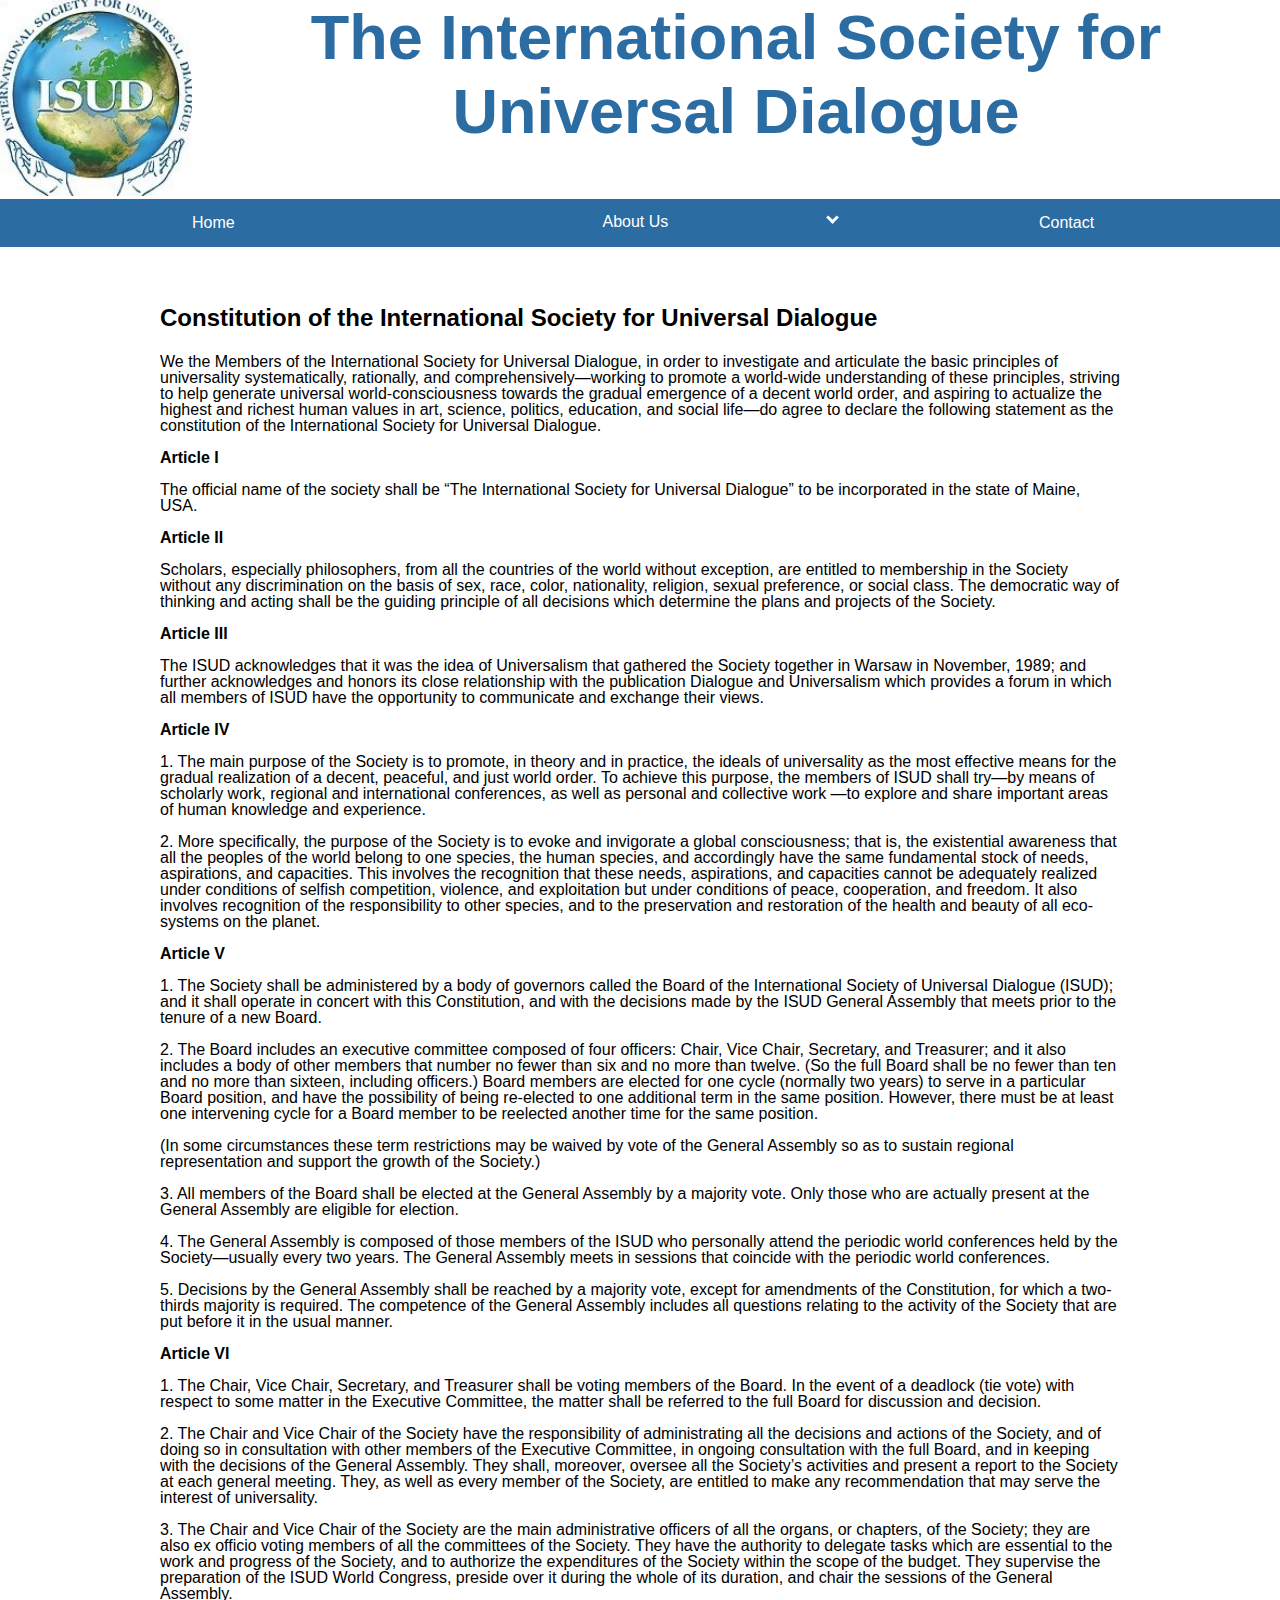
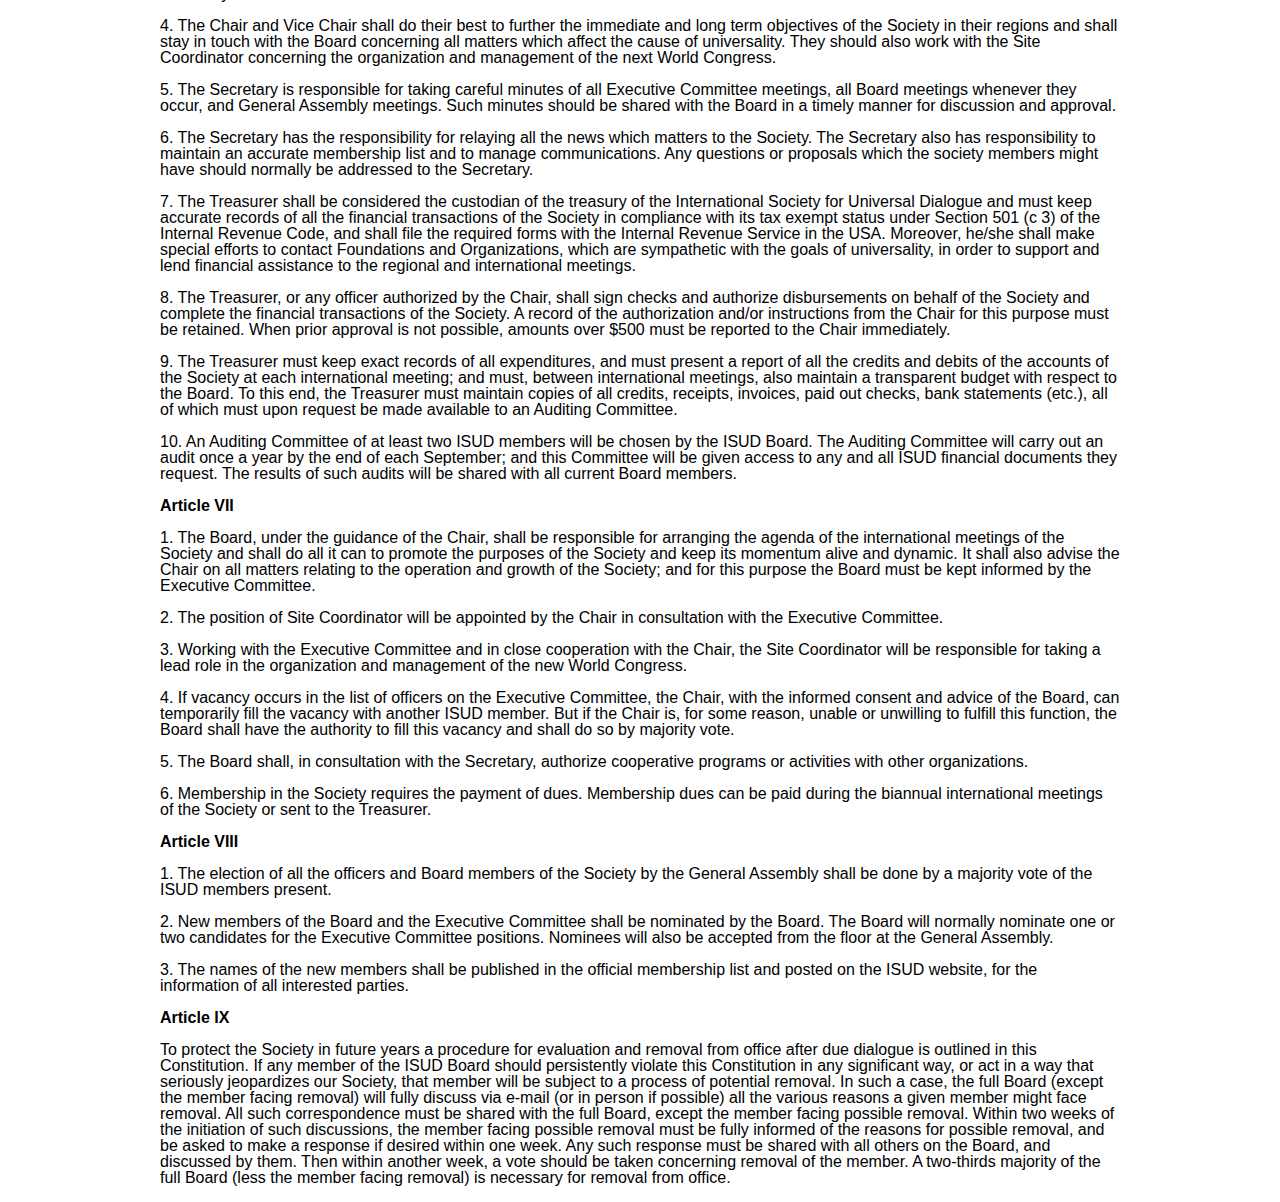
<file: constitution.html>
<!DOCTYPE html>
<html lang="en">
<head>
  <meta charset="UTF-8">
  <title>Constitution | isud</title>
  <link rel="stylesheet" media="screen" href="css/reset.css" />
  <link rel="stylesheet" media="screen" href="css/normalize-form.css" />
  <link rel="stylesheet" media="screen" href="css/screen.css" />
</head>
<body>
  <header>
    <div id="mobile">
      <div class="heading">
        <img src="images/logo.jpg" alt="worldialogue logo">
        <h1>The International Society for Universal Dialogue</h1>
      </div>
      <div id="nav-heading">
        <p>Constitution</p>
        <div id="dropdown">
          <div id="drop-nav"> 
            <button id="dropbtn"><i class="arrow down"></i></button>
          </div>
          <div id="dropdown-content">
            <a href="index.html">Home</a>
            <div id="sub-nav-heading">
              <a id="sub-nav" href="aboutUs.html">About Us</a>
              <div id="sub-dropdown">
                <div id="sub-drop-nav"> 
                  <button id="sub-dropbtn"><i class="arrow down"></i></button>
                </div>
                <div id="sub-dropdown-content">
                  <a href="history.html">History</a>
                  <a href="constitution.html">Constitution</a>
                  <a href="journal.html">D & U Journal</a>
                </div>
              </div>
            </div>
            <a href="contact.html">Contact</a>
          </div>
        </div>
      </div>
    </div>
    
    <div id="desktop">
      <div class="heading">
        <img src="images/logo.jpg" alt="worldialogue logo">
        <h1>The International Society for Universal Dialogue</h1>
      </div>
      <div id="navbar">
        <a href="index.html">Home</a>
        <div id="subnav">
          <button id="subnavbtn">About Us <i class="arrow down"></i></button>
          <div id="subnav-content">
            <a href="aboutUs.html">About Us</a>
            <a href="history.html">History</a>
            <a href="constitution.html">Constitution</a>
            <a href="journal.html">U & J Journal</a>
          </div>
        </div> 
        <a href="contact.html">Contact</a>
      </div>
    </div>
  </header>
  <div id="constitution-content">
    <h1>Constitution of the International Society for Universal Dialogue</h1>
    <p>We the Members of the International Society for Universal Dialogue, in order to investigate and articulate the basic principles of universality systematically, rationally, and comprehensively—working to promote a world-wide understanding of these principles, striving to help generate universal world-consciousness towards the gradual emergence of a decent world order, and aspiring to actualize the highest and richest human values in art, science, politics, education, and social life—do agree to declare the following statement as the constitution of the International Society for Universal Dialogue.</p>
    <p class="articleSub">Article I</p>
    <p>The official name of the society shall be “The International Society for Universal Dialogue” to be incorporated in the state of Maine, USA.</p>
    <p class="articleSub">Article II</p>
    <p>Scholars, especially philosophers, from all the countries of the world without exception, are entitled to membership in the Society without any discrimination on the basis of sex, race, color, nationality, religion, sexual preference, or social class. The democratic way of thinking and acting shall be the guiding principle of all decisions which determine the plans and projects of the Society.</p>
    <p class="articleSub">Article III</p>
    <p>The ISUD acknowledges that it was the idea of Universalism that gathered the Society together in Warsaw in November, 1989; and further acknowledges and honors its close relationship with the publication Dialogue and Universalism which provides a forum in which all members of ISUD have the opportunity to communicate and exchange their views.</p>
    <p class="articleSub">Article IV</p>
    <p>1. The main purpose of the Society is to promote, in theory and in practice, the ideals of universality as the most effective means for the gradual realization of a decent, peaceful, and just world order. To achieve this purpose, the members of ISUD shall try—by means of scholarly work, regional and international conferences, as well as personal and collective work —to explore and share important areas of human knowledge and experience.</p>
    <p>2. More specifically, the purpose of the Society is to evoke and invigorate a global consciousness; that is, the existential awareness that all the peoples of the world belong to one species, the human species, and accordingly have the same fundamental stock of needs, aspirations, and capacities. This involves the recognition that these needs, aspirations, and capacities cannot be adequately realized under conditions of selfish competition, violence, and exploitation but under conditions of peace, cooperation, and freedom. It also involves recognition of the responsibility to other species, and to the preservation and restoration of the health and beauty of all eco-systems on the planet.</p>
    <p class="articleSub">Article V</p>
    <p>1. The Society shall be administered by a body of governors called the Board of the International Society of Universal Dialogue (ISUD); and it shall operate in concert with this Constitution, and with the decisions made by the ISUD General Assembly that meets prior to the tenure of a new Board.</p>
    <p>2. The Board includes an executive committee composed of four officers: Chair, Vice Chair, Secretary, and Treasurer; and it also includes a body of other members that number no fewer than six and no more than twelve. (So the full Board shall be no fewer than ten and no more than sixteen, including officers.) Board members are elected for one cycle (normally two years) to serve in a particular Board position, and have the possibility of being re-elected to one additional term in the same position. However, there must be at least one intervening cycle for a Board member to be reelected another time for the same position.</p>
    <p>(In some circumstances these term restrictions may be waived by vote of the General Assembly so as to sustain regional representation and support the growth of the Society.) </p>
    <p>3. All members of the Board shall be elected at the General Assembly by a majority vote. Only those who are actually present at the General Assembly are eligible for election.</p>
    <p>4. The General Assembly is composed of those members of the ISUD who personally attend the periodic world conferences held by the Society—usually every two years. The General Assembly meets in sessions that coincide with the periodic world conferences. </p>
    <p>5. Decisions by the General Assembly shall be reached by a majority vote, except for amendments of the Constitution, for which a two-thirds majority is required. The competence of the General Assembly includes all questions relating to the activity of the Society that are put before it in the usual manner.</p>
    <p class="articleSub">Article VI</p>
    <p>1. The Chair, Vice Chair, Secretary, and Treasurer shall be voting members of the Board. In the event of a deadlock (tie vote) with respect to some matter in the Executive Committee, the matter shall be referred to the full Board for discussion and decision.</p>
    <p>2. The Chair and Vice Chair of the Society have the responsibility of administrating all the decisions and actions of the Society, and of doing so in consultation with other members of the Executive Committee, in ongoing consultation with the full Board, and in keeping with the decisions of the General Assembly. They shall, moreover, oversee all the Society’s activities and present a report to the Society at each general meeting. They, as well as every member of the Society, are entitled to make any recommendation that may serve the interest of universality.</p>
    <p>3. The Chair and Vice Chair of the Society are the main administrative officers of all the organs, or chapters, of the Society; they are also ex officio voting members of all the committees of the Society. They have the authority to delegate tasks which are essential to the work and progress of the Society, and to authorize the expenditures of the Society within the scope of the budget. They supervise the preparation of the ISUD World Congress, preside over it during the whole of its duration, and chair the sessions of the General Assembly.</p>
    <p>​4. The Chair and Vice Chair shall do their best to further the immediate and long term objectives of the Society in their regions and shall stay in touch with the Board concerning all matters which affect the cause of universality. They should also work with the Site Coordinator concerning the organization and management of the next World Congress.</p>
    <p>​5.  The Secretary is responsible for taking careful minutes of all Executive Committee meetings, all Board meetings whenever they occur, and General Assembly meetings. Such minutes should be shared with the Board in a timely manner for discussion and approval.</p>
    <p>6. The Secretary has the responsibility for relaying all the news which matters to the Society. The Secretary also has responsibility to maintain an accurate membership list and to manage communications. Any questions or proposals which the society members might have should normally be addressed to the Secretary.</p>
    <p>7. The Treasurer shall be considered the custodian of the treasury of the International Society for Universal Dialogue and must keep accurate records of all the financial transactions of the Society in compliance with its tax exempt status under Section 501 (c 3) of the Internal Revenue Code, and shall file the required forms with the Internal Revenue Service in the USA.  Moreover, he/she shall make special efforts to contact Foundations and Organizations, which are sympathetic with the goals of universality, in order to support and lend financial assistance to the regional and international meetings.</p>
    <p>8. The Treasurer, or any officer authorized by the Chair, shall sign checks and authorize disbursements on behalf of the Society and complete the financial transactions of the Society.  A record of the authorization and/or instructions from the Chair for this purpose must be retained.  When prior approval is not possible, amounts over $500 must be reported to the Chair immediately.​</p>
    <p>9. The Treasurer must keep exact records of all expenditures, and must present a report of all the credits and debits of the accounts of the Society at each international meeting; and must, between international meetings, also maintain a transparent budget with respect to the Board. To this end, the Treasurer must maintain copies of all credits, receipts, invoices, paid out checks, bank statements (etc.), all of which must upon request be made available to an Auditing Committee.</p>
    <p>10. An Auditing Committee of at least two ISUD members will be chosen by the ISUD Board. The Auditing Committee will carry out an audit once a year by the end of each September; and this Committee will be given access to any and all ISUD financial documents they request. The results of such audits will be shared with all current Board members.</p>
    <p class="articleSub">Article VII</p>
    <p>1. The Board, under the guidance of the Chair, shall be responsible for arranging the agenda of the international meetings of the Society and shall do all it can to promote the purposes of the Society and keep its momentum alive and dynamic. It shall also advise the Chair on all matters relating to the operation and growth of the Society; and for this purpose the Board must be kept informed by the Executive Committee.</p>
    <p>2. The position of Site Coordinator will be appointed by the Chair in consultation with the Executive Committee.</p>
    <p>3. Working with the Executive Committee and in close cooperation with the Chair, the Site Coordinator will be responsible for taking a lead role in the organization and management of the new World Congress.</p>
    <p>4. If vacancy occurs in the list of officers on the Executive Committee, the Chair, with the informed consent and advice of the Board, can temporarily fill the vacancy with another ISUD member. But if the Chair is, for some reason, unable or unwilling to fulfill this function, the Board shall have the authority to fill this vacancy and shall do so by majority vote.</p>
    <p>5. The Board shall, in consultation with the Secretary, authorize cooperative programs or activities with other organizations.</p>
    <p>​6. Membership in the Society requires the payment of dues.  Membership dues can be paid during the biannual international meetings of the Society or sent to the Treasurer.</p>
    <p class="articleSub">Article VIII</p>
    <p>1. The election of all the officers and Board members of the Society by the General Assembly shall be done by a majority vote of the ISUD members present.</p>
    <p>2. New members of the Board and the Executive Committee shall be nominated by the Board.  The Board will normally nominate one or two candidates for the Executive Committee positions. Nominees will also be accepted from the floor at the General Assembly.</p>
    <p>3. The names of the new members shall be published in the official membership list and posted on the ISUD website, for the information of all interested parties.</p>
    <p class="articleSub">Article IX</p>
    <p>To protect the Society in future years a procedure for evaluation and removal from office after due dialogue is outlined in this Constitution. If any member of the ISUD Board should persistently violate this Constitution in any significant way, or act in a way that seriously jeopardizes our Society, that member will be subject to a process of potential removal. In such a case, the full Board (except the member facing removal) will fully discuss via e-mail (or in person if possible) all the various reasons a given member might face removal. All such correspondence must be shared with the full Board, except the member facing possible removal. Within two weeks of the initiation of such discussions, the member facing possible removal must be fully informed of the reasons for possible removal, and be asked to make a response if desired within one week. Any such response must be shared with all others on the Board, and discussed by them. Then within another week, a vote should be taken concerning removal of the member. A two-thirds majority of the full Board (less the member facing removal) is necessary for removal from office.</p>
  </div>
</body>
</html>
</file>
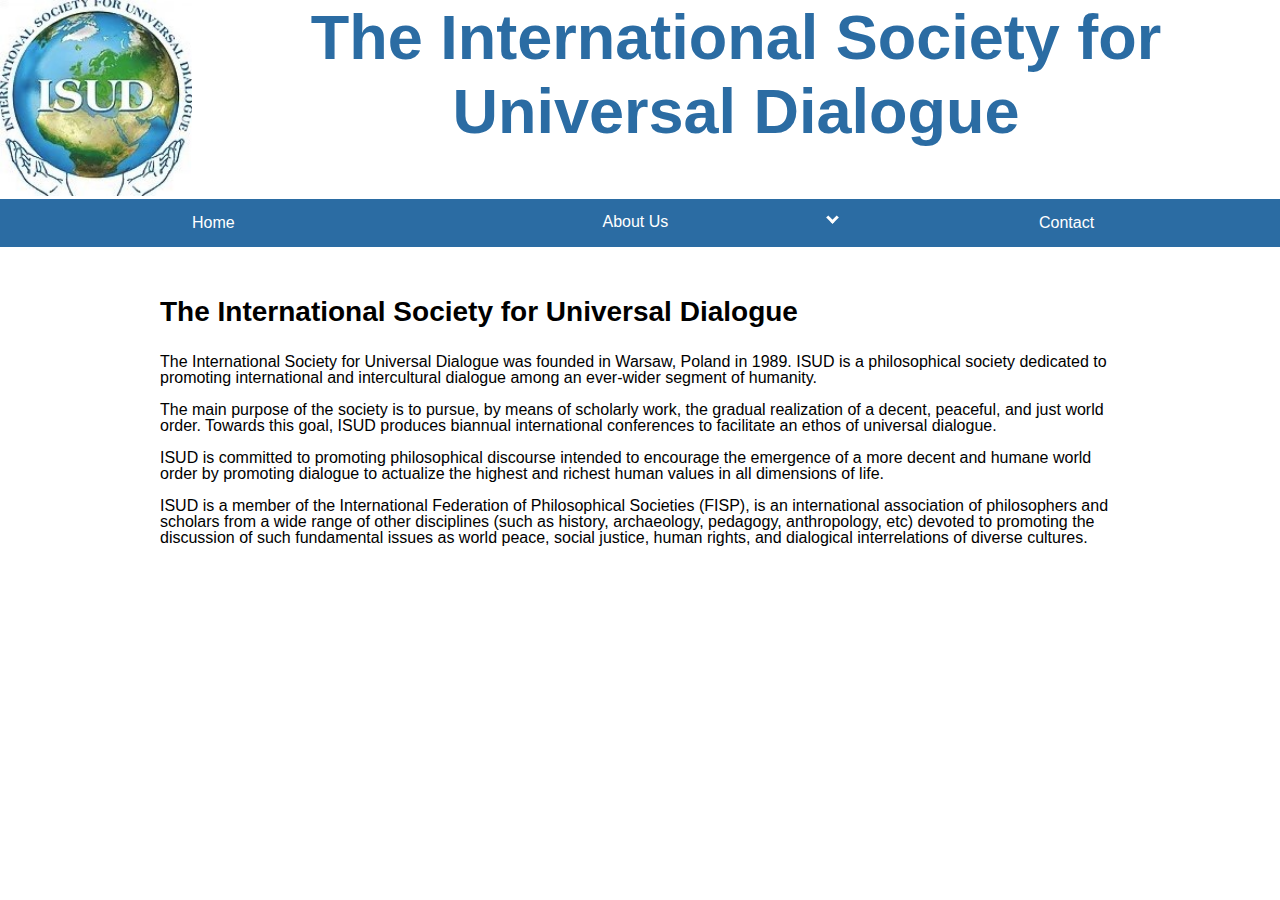
<file: history.html>
<!DOCTYPE html>
<html lang="en">
<head>
  <meta charset="UTF-8">
  <title>History | isud</title>
  <link rel="stylesheet" media="screen" href="css/reset.css" />
  <link rel="stylesheet" media="screen" href="css/normalize-form.css" />
  <link rel="stylesheet" media="screen" href="css/screen.css" />
</head>
<body>
  <header>
    <div id="mobile">
      <div class="heading">
        <img src="images/logo.jpg" alt="worldialogue logo">
        <h1>The International Society for Universal Dialogue</h1>
      </div>
      <div id="nav-heading">
        <p>History</p>
        <div id="dropdown">
          <div id="drop-nav"> 
            <button id="dropbtn"><i class="arrow down"></i></button>
          </div>
          <div id="dropdown-content">
            <a href="index.html">Home</a>
            <div id="sub-nav-heading">
              <a id="sub-nav" href="aboutUs.html">About Us</a>
              <div id="sub-dropdown">
                <div id="sub-drop-nav"> 
                  <button id="sub-dropbtn"><i class="arrow down"></i></button>
                </div>
                <div id="sub-dropdown-content">
                  <a href="history.html">History</a>
                  <a href="constitution.html">Constitution</a>
                  <a href="journal.html">D & U Journal</a>
                </div>
              </div>
            </div>
            <a href="contact.html">Contact</a>
          </div>
        </div>
      </div>
    </div>

    <div id="desktop">
      <div class="heading">
        <img src="images/logo.jpg" alt="worldialogue logo">
        <h1>The International Society for Universal Dialogue</h1>
      </div>
      <div id="navbar">
        <a href="index.html">Home</a>
        <div id="subnav">
          <button id="subnavbtn">About Us <i class="arrow down"></i></button>
          <div id="subnav-content">
            <a href="aboutUs.html">About Us</a>
            <a href="history.html">History</a>
            <a href="constitution.html">Constitution</a>
            <a href="journal.html">U & J Journal</a>
          </div>
        </div> 
        <a href="contact.html">Contact</a>
      </div>
    </div>
  </header>
  <div id="history-content">
    <h1>The International Society for Universal Dialogue</h1>
    <p>The International Society for Universal Dialogue was founded in Warsaw, Poland in 1989. ISUD is a philosophical society dedicated to promoting international and intercultural dialogue among an ever-wider segment of humanity.</p>
    <p>The main purpose of the society is to pursue, by means of scholarly work, the gradual realization of a decent, peaceful, and just world order. Towards this goal, ISUD produces biannual international conferences to facilitate an ethos of universal dialogue.</p>
    <p>ISUD is committed to promoting philosophical discourse intended to encourage the emergence of a more decent and humane world order by promoting dialogue to actualize the highest and richest human values in all dimensions of life.</p>
    <p>ISUD is a member of the International Federation of Philosophical Societies (FISP), is an international association of philosophers and scholars from a wide range of other disciplines (such as history, archaeology, pedagogy, anthropology, etc) devoted to promoting the discussion of such fundamental issues as world peace, social justice, human rights, and dialogical interrelations of diverse cultures.</p>
  </div>
</body>
</html>
</file>
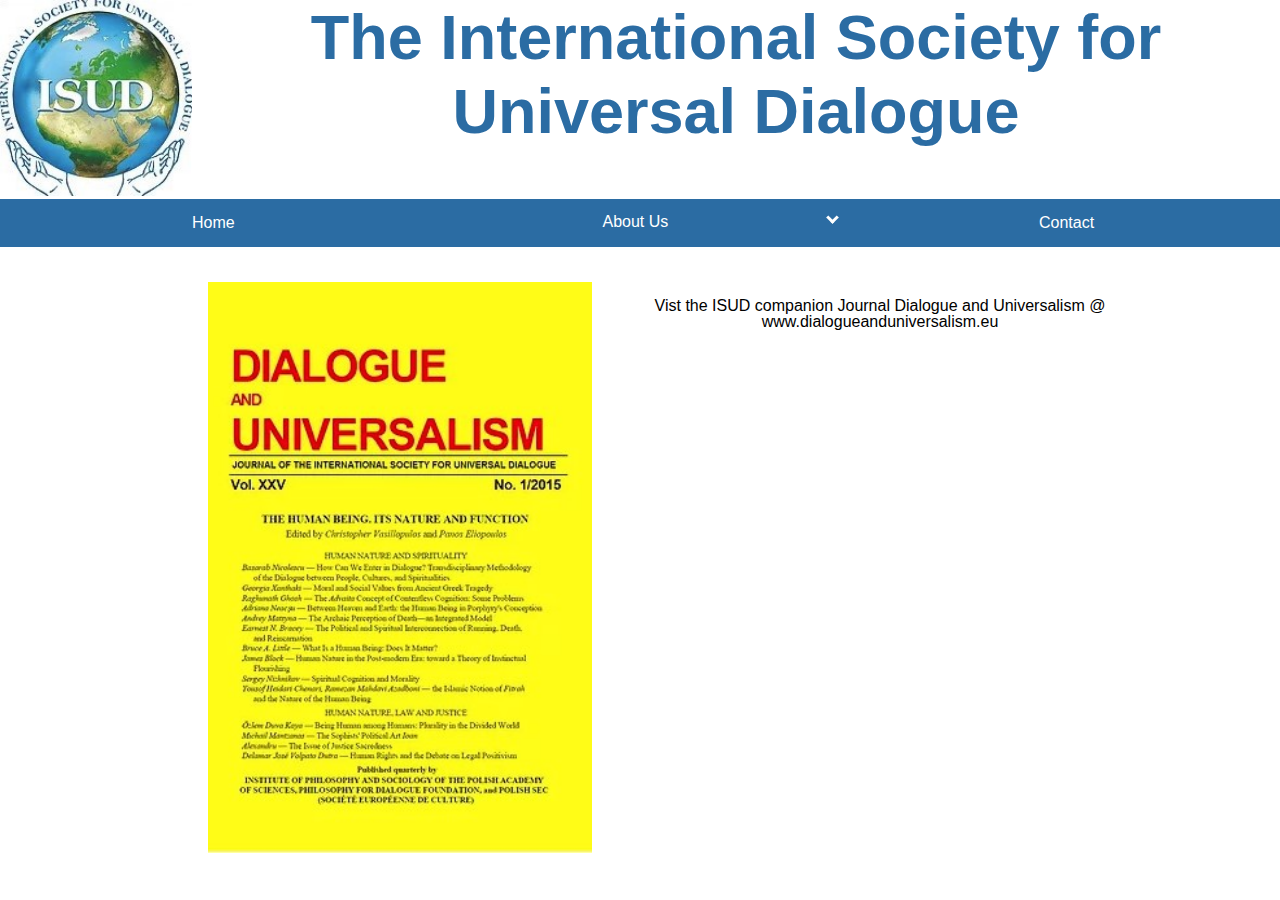
<file: journal.html>
<!DOCTYPE html>
<html lang="en">
<head>
  <meta charset="UTF-8">
  <title>Journal | isud</title>
  <link rel="stylesheet" media="screen" href="css/reset.css" />
  <link rel="stylesheet" media="screen" href="css/normalize-form.css" />
  <link rel="stylesheet" media="screen" href="css/screen.css" />
</head>
<body>
  <header>
    <div id="mobile">
      <div class="heading">
        <img src="images/logo.jpg" alt="worldialogue logo">
        <h1>The International Society for Universal Dialogue</h1>
      </div>
      <div id="nav-heading">
        <p>Journal</p>
        <div id="dropdown">
          <div id="drop-nav"> 
            <button id="dropbtn"><i class="arrow down"></i></button>
          </div>
          <div id="dropdown-content">
            <a href="index.html">Home</a>
            <div id="sub-nav-heading">
              <a id="sub-nav" href="aboutUs.html">About Us</a>
              <div id="sub-dropdown">
                <div id="sub-drop-nav"> 
                  <button id="sub-dropbtn"><i class="arrow down"></i></button>
                </div>
                <div id="sub-dropdown-content">
                  <a href="history.html">History</a>
                  <a href="constitution.html">Constitution</a>
                  <a href="journal.html">D & U Journal</a>
                </div>
              </div>
            </div>
            <a href="contact.html">Contact</a>
          </div>
        </div>
      </div>
    </div>
    
    <div id="desktop">
      <div class="heading">
        <img src="images/logo.jpg" alt="worldialogue logo">
        <h1>The International Society for Universal Dialogue</h1>
      </div>
      <div id="navbar">
        <a href="index.html">Home</a>
        <div id="subnav">
          <button id="subnavbtn">About Us <i class="arrow down"></i></button>
          <div id="subnav-content">
            <a href="aboutUs.html">About Us</a>
            <a href="history.html">History</a>
            <a href="constitution.html">Constitution</a>
            <a href="journal.html">U & J Journal</a>
          </div>
        </div> 
        <a href="contact.html">Contact</a>
      </div>
    </div>
  </header>
  <div id="journal-content">
    <a href="http://dialogueanduniversalism.eu/"><img src="images/journal.jpg" alt="Dialogue and universalism journal"></a>
    <p>Vist the ISUD companion Journal Dialogue and Universalism @ www.dialogueanduniversalism.eu</p>
  </div>
</body>
</html>
</file>
<file: css/screen.css>
#desktop {
  display: none;
}

* {
  box-sizing: border-box;
}

iframe {
  width: 100%;
  height: 30vmax;
  border: none;
}

header {
  margin-bottom: 35px;
}

nav {
  text-align: center;
  display: inline-flex;
  position: relative;
  overflow: hidden;
  width: 545px;
  background-color: #fff;
  padding: 0 20px;
  border-radius: 50px;
  box-shadow: 0 10px 40px rgba(159, 162, 177, .8)
}

nav a {
  font-size: 1.75em;
}

.nav-item {
  color: #83818C;
  padding: 20px;
  text-decoration: none;
  transition: .3s;
  margin: 0 6px;
  z-index: 1;
  font-weight: 500;
  position: relative;
}

.indicator {
  position: absolute;
  left: 0;
  bottom: 0;
  height: 4px;
  transition: .4s;
  height: 5px;
  z-index: 1;
  border-radius: 8px 8px 0 0;
}

.dark-mode {
}

html {
  font-family: Arial,Helvetica,sans-serif;
}
.heading img{
  width: 15%;
}

.heading h1 {
  width: 85%;
  text-align: center;
  vertical-align: middle;
  line-height: 100%;
  float: right;
  color: #2B6CA3;
  font-size: 7vmin;
  line-height: 1.182em;
  font-weight: bold;
}

#forms {
  background-color: #f2f2f2;
  border-radius: 30px;
  padding: 0 20px;
  text-align: center;
}

#forms h1 {
  text-align: center;
  line-height: 100%;
  color: #2B6CA3;
  font-size: 3em;
  line-height: 1.182em;
  font-weight: bold;
}

#forms input {
  margin-bottom: 1em;

}

form #em, #message {
  width: 90%;
}

#submit {
  width: 100%;
  border-radius: 30px;
  border: 1px solid black;
  padding: 1em;
  background-color: #1f78c0;
  color: white;
  font-size: 1.5em;
}

#fname, #lname, #em {
  border: 0;
  position: relative;
  overflow: hidden;
  height: 45px;
  width: 45%;
  background-color: #fff;
  padding: 0 20px;
  border-radius: 30px;
}

#message {
  border: 0;
  position: relative;
  overflow: hidden;
  height: 200px;
  background-color: #fff;
  padding: 0 20px;
  border-radius: 30px;
}

#nav-heading p {
  display: inline-block;
  width: 80%;
  text-align: center;
  background-color: #2B6CA3;
  color: white;
  padding: 17px 0 19px 0;
  font-size: 1.5em;
}

#nav-heading #dropdown{
  width: 20%;
  float: right;
}

/* Arrow Reference: https://www.w3schools.com/howto/howto_css_arrows.asp */
.arrow {
  border: solid white;
  border-width: 0 3px 3px 0;
  display: inline-block;
  padding: 3px 3px 3px 3px;
  margin-bottom: 3px;
}

.down {
  transform: rotate(45deg);
  -webkit-transform: rotate(45deg);
}
/* Reference: https://www.w3schools.com/howto/howto_css_subnav.asp */
#navbar {
  overflow: hidden;
  background-color: #2B6CA3;
  width: 100%;
}

#navbar a {
  float: left;
  font-size: 1em;
  color: white;
  text-align: center;
  text-decoration: none;
  vertical-align: middle;
  width: 33.33%;
  padding: 1em 0 1em 0;
}

#dark {
  float: right;
}

#subnav {
  width: 33.33%;
}

#subnavbtn {
  width: 100%;
}

i {
  float: right;
}

#subnav-content a {
  float: left;
  font-size: 1em;
  color: white;
  text-align: center;
  padding: 1em 0 1em 0;
  text-decoration: none;
  width: 25%;
}

#subnav {
  float: left;
  overflow: hidden;
}

#subnav #subnavbtn {
  font-size: 16px;
  border: none;
  outline: none;
  color: white;
  padding: 14px 16px;
  background-color: inherit;
  font-family: inherit;
  margin: 0;
}

#navbar a:hover, #subnav:hover #subnavbtn {
  background-color: #103858;
}

#subnav-content {
  display: none;
  position: absolute;
  left: 0;
  background-color: #2e76b1;
  width: 100%;
  z-index: 1;
}

#subnav-content a {
  float: left;
  color: white;
  text-decoration: none;
}

#subnav-content a:hover {
  background-color: #194468;
  color: white;
}

#subnav:hover #subnav-content {
  display: block;
}

/* Dropdown menu Reference: https://www.w3schools.com/css/css_dropdowns.asp */
#dropbtn {
  background-color: #2B6CA3;
  width: 100%;
  color: white;
  padding: 1.5em 3em 1.5em 0;
  font-size: 16px;
  border: none;
  cursor: pointer;
}

#dropdown {
  position: relative;
  display: inline-block;
  width: 100%;
}

#dropdown-content {
  display: none;
  position: absolute;
  background-color: #2e76b1;
  width: 500%;
  text-align: center;
  box-shadow: 0px 8px 16px 0px rgba(0,0,0,0.2);
  z-index: 1;
  right: 0;
}

#dropdown-content a {
  color: rgb(255, 255, 255);
  padding: 18px 0 18px 0;
  font-size: 1.5em;
  text-decoration: none;
  display: block;
}

#dropdown-content a:hover {
  background-color: #103858;
}

#dropdown:hover #dropdown-content {
  display: block;
}

#dropdown:hover #dropbtn {
  background-color: #103858;
}
/* */

#sub-nav-heading #sub-dropdown {
  width: 20%;
  float: right;
}

#sub-nav-heading #sub-nav {
  width: 60%;
  display: inline-block;
  padding-left: 20%;
}

#sub-dropbtn {
  background-color: #236fad;
  width: 100%;
  color: white;
  padding: 1.5em 3em 1.5em 0;
  font-size: 16px;
  border: none;
  cursor: pointer;
}

#sub-dropdown {
  position: relative;
  display: inline-block;
  width: 100%;
}

#sub-dropdown-content {
  display: none;
  position: absolute;
  background-color: #2577b9;
  width: 500%;
  text-align: center;
  box-shadow: 0px 8px 16px 0px rgba(0,0,0,0.2);
  z-index: 1;
  right: 0;
}

#sub-dropdown-content a {
  color: rgb(255, 255, 255);
  padding: 18px 0 18px 0;
  font-size: 1.5em;
  text-decoration: none;
  display: block;
}

#sub-dropdown-content a:hover {
  background-color: #103858;
}

#sub-dropdown:hover #sub-dropdown-content {
  display: block;
}

#sub-dropdown:hover #sub-dropbtn {
  background-color: #103858;
}

.slider img {
  margin: 0 auto;
  vertical-align: middle;
  width: 100%;
}

#content .bx-wrapper {
  width: 100%;
  margin: 0 auto;
  text-align: center;
  -webkit-box-shadow: none;
  -moz-box-shadow: none;
  box-shadow: none;
  padding-top: 0.25em;
}

#content .bx-wrapper .bx-pager.bx-default-pager a {
  display: none;
}

.bx-caption {
  font-size: 1.5em;
}

#text-content ul {
  list-style-type: disc;
  list-style-position: inside;
}

#text-content {
  font-size: 1.5em;
}

#text-content li{
  padding-bottom: 1em;
}

#text-content ul {
  width: 90%;
  margin: 0 auto;
}

#text-content p {
  padding: 1em 0 1.5em 0;
}
#text-content {
  width: 95%;
  margin: 0 auto;
}

#text-content a p {
  text-align: center;
  font-size: 1.3em;
  color: #2e76b1;
}

#text-content a{
  text-decoration: none;
}

#text-content a:hover {
  text-decoration: underline;
}

#history-content {
  width: 95%;
  margin: 1em auto;
  font-size: 1.5em;
}

#history-content h1 {
  font-weight: bold;
  font-size: 1.75em;
  padding-bottom: 1em;
}

#history-content p {
  padding-bottom: 1em;
}

#constitution-content {
  width: 95%;
  margin: 0 auto;
}

#constitution-content h1 {
  font-weight: bold;
  font-size: 1.75em;
  padding: 1em 0 1em 0;
}

#constitution-content p {
  padding-bottom: 1em;
  font-size: 1.5em;
}

.articleSub {
	font-weight:bold;
}

#journal-content {
  width: 95%;
  margin: 1em auto;
  text-align: center;
}

#journal-content img {
  width: 75%;
}

#journal-content p {
  padding-top: 1em;
}

#featuredVideo{
  border: 1px solid #2B6CA3;
  width: 50%;
  margin-left: 24.2%;
  padding: 10px;
  margin-top: 10px;
  text-align:center;
}

#featuredVidHead {
  margin-left: 10%;
  margin-right: 10%;
  font-size: 20px;
  text-align: center;
}

@media screen and (min-width: 992px){
  #mobile {
    display: none;
  }

  #desktop {
    display: block;
  }

  #content .bx-wrapper {
    width: 70%;
  }

  #text-content {
    width: 75%;
  }
  /* Equal Width Navbar Reference: https://www.w3schools.com/howto/howto_css_topnav_equal_width.asp */
  #navbox {
    display: block;
    overflow: hidden;
    width: 100%;
  }

  #history-content {
    font-size: 1em;
    padding-top: 1em;
    width: 75%;
  }

  .bx-caption {
    font-size: 1em;
  }

  #constitution-content {
    width: 75%;
  }

  #constitution-content h1 {
    font-weight: bold;
    font-size: 1.5em;
    padding: 1em 0 1em 0;
  }

  #constitution-content p {
    padding-bottom: 1em;
    font-size: 1em;
  }

  #journal-content {
    width: 75%;
  }

  #journal-content img {
    width: 40%;
  }

  #journal-content p {
    width: 50%;
    padding-top: 1em;
    float: right;
  }

  #forms input {
    width: 50%;
  }
}

@media screen and (min-width: 1500px){
  #content .bx-wrapper {
    width: 50%;
  }

  #text-content {
    width: 55%;
  }

  #history-content {
    font-size: 1em;
    padding-top: 1em;
    width: 55%;
  }

  #constitution-content {
    width: 55%;
  }

  #journal-content img {
    width: 500px;
  }

  #forms {
    width: 600px;
    margin: 0 auto;
  }

}


  #forms {
    width: 600px;
    margin: 0 auto;
  }
  #forms input {
    width: 500px;
  }
</file>
